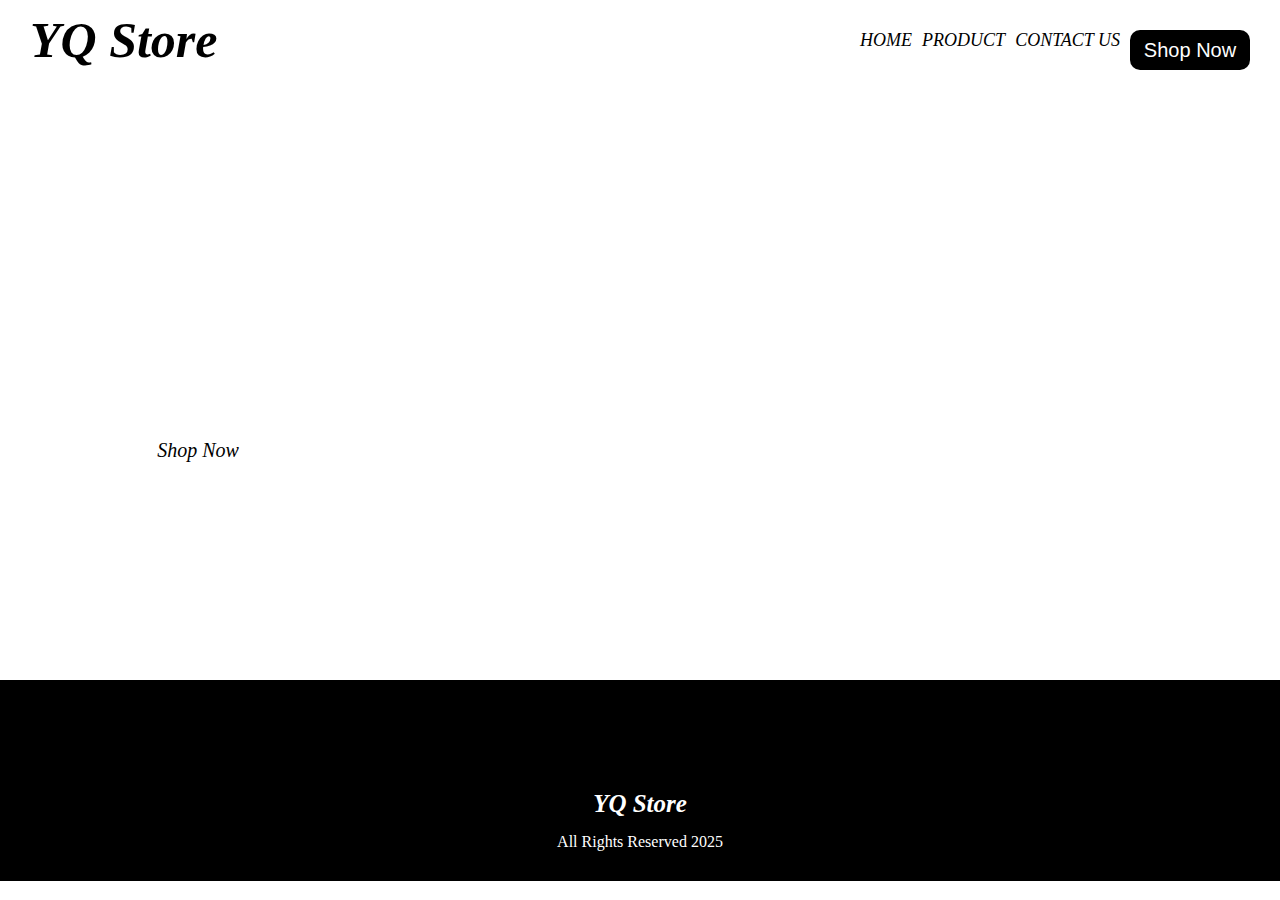
<file: index.html>
<!DOCTYPE html>
<html lang="en">
  <head>
    <meta charset="UTF-8" />
    <meta name="viewport" content="width=device-width, initial-scale=1.0" />
    <link rel="stylesheet" href="style.css" />
    <link rel="stylesheet" href="contact.html" />
    <title>Document</title>
  </head>
  <body>
    <header>
      <nav>
        <div class="yq">
          <a href="./index.html"><h1>YQ Store</h1></a>
        </div>
        <div class="ref">
          <a href="./index.html">Home</a>
          <a href="#">Product</a>
          <a href="./contact.html">Contact Us</a>
          <button>Shop Now</button>
        </div>
      </nav>
    </header>
    <main>
      <section class="hero">
        <div>
          <div>
            <h1>Welcome to YQ Store</h1>
            <p>
              Lorem ipsum dolor sit amet consectetur adipisicing elit. Delectus
              voluptatem quidem consequuntur itaque quibusdam cupiditate? Quia
              velit voluptatem sunt ullam.
            </p>
            <button>Shop Now</button>
          </div>
        </div>
      </section>
      <section class="sec">
        <div class="products">
          <div class="inner-product"></div>
        </div>
      </section>
    </main>
    <footer>
      <h2>YQ Store</h2>
      <p>All Rights Reserved 2025</p>
    </footer>
    <script src="app.js"></script>
  </body>
</html>
</file>
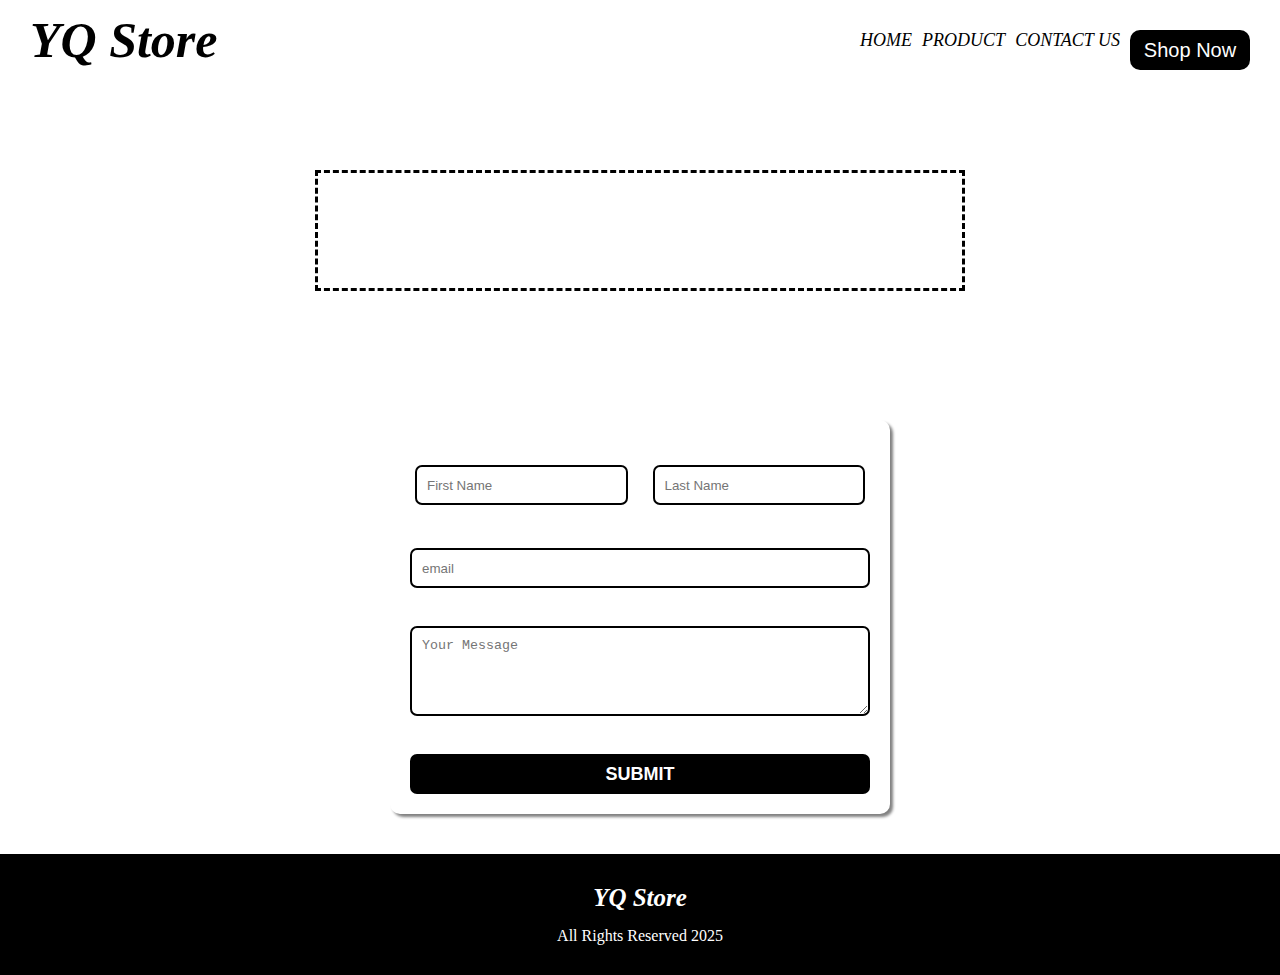
<file: contact.html>
<!DOCTYPE html>
<html lang="en">
  <head>
    <meta charset="UTF-8" />
    <meta name="viewport" content="width=device-width, initial-scale=1.0" />
    <link rel="stylesheet" href="style.css" />
    <title>Document</title>
  </head>
  <body>
    <header>
      <nav>
        <div class="yq">
          <a href="./index.html"><h1>YQ Store</h1></a>
        </div>
        <div class="ref">
          <a href="./index.html">Home</a>
          <a href="#">Product</a>
          <a href="./contact.html">Contact Us</a>
          <button>Shop Now</button>
        </div>
      </nav>
    </header>
    <main>
      <section class="contact-hero">
        <div>
          <h1>CONTACT US</h1>
        </div>
      </section>
      <section class="form-section">
        <form>
          <div class="fullname">
            <div class="valid">
              <input type="text" id="firstName" placeholder="First Name" />
              <small>error</small>
            </div>
            <div class="valid">
              <input type="text" id="lastName" placeholder="Last Name" />
              <small>error</small>
            </div>
          </div>
          <div class="valid">
            <input type="text" id="email" placeholder="email" />
            <small>error</small>
          </div>
          <div class="valid">
            <textarea
              name=""
              id="textarea"
              placeholder="Your Message"
            ></textarea>
            <small>error</small>
          </div>

          <button type="submit" id="button">SUBMIT</button>
        </form>
      </section>
    </main>
    <footer>
      <h2>YQ Store</h2>
      <p>All Rights Reserved 2025</p>
    </footer>
    <script src="contact.js"></script>
  </body>
</html>
</file>
<file: style.css>
* {
  margin: 0;
  padding: 0;
  box-sizing: border-box;
}
header {
  background-color: white;
  position: sticky;
  top: 0;
  z-index: 10;
}
nav {
  display: flex;
  align-items: center;
  justify-content: space-between;
  height: 80px;
  max-width: 1240px;
  margin: auto;
  padding: 10px;
}
nav .yq {
  font-family: cursive;
  font-size: 25px;
  font-weight: 600;
  font-style: italic;
}
nav .ref {
  display: flex;
  gap: 10px;
  align-items: center;
}
.ref a {
  text-decoration: none;
  font-size: 18px;
  font-style: italic;
  font-weight: 500;
  font-family: cursive;
  text-transform: uppercase;
  color: black;
}
.ref button {
  border: none;
  border-radius: 10px;
  background-color: black;
  color: white;
  font-size: 20px;
  width: 120px;
  height: 40px;
  cursor: pointer;
}
.hero {
  background-image: url("https://images.unsplash.com/photo-1597594839535-d7ce3ac7392a?q=80&w=2070&auto=format&fit=crop&ixlib=rb-4.0.3&ixid=M3wxMjA3fDB8MHxwaG90by1wYWdlfHx8fGVufDB8fHx8fA%3D%3D");
  background-size: cover;
  background-repeat: no-repeat;
  background-position: center;
  height: 600px;
}
.hero > div {
  width: 100%;
  height: 100%;
  display: flex;
  align-items: center;
  max-width: 1024px;
  margin: auto;
  padding: 10px;
}
.hero div div {
  color: white;
  width: 100%;
  max-width: 500px;
}
.hero h1 {
  font-size: 40px;
  font-weight: 600;
  margin-top: 10px;
}
.hero p {
  font-size: 20px;
  margin: 10px 0;
}
.hero button {
  font-family: cursive;
  font-style: italic;
  font-size: 20px;
  font-weight: 400;
  color: black;
  background-color: white;
  border: none;
  border-radius: 10px;
  height: 40px;
  width: 120px;
  margin-bottom: 15px;
  cursor: pointer;
}
footer {
  background-color: black;
  color: white;
  padding: 30px 0;
  text-align: center;
}
footer h2 {
  margin-bottom: 15px;
  font-style: italic;
  font-family: cursive;
  font-style: italic;
  font-weight: 700;
  font-size: 25px;
}
.sec {
  background-color: black;
}
.products {
  max-width: 1024px;
  margin: auto;
  padding: 10px;
}
.inner-product {
  display: flex;
  flex-direction: row;
  flex-wrap: wrap;
  align-items: center;
  padding: 30px 0;
  gap: 30px;
}
.product {
  background-color: white;
  width: 300px;
  height: 340px;
  box-shadow: 3px 3px 3px grey;
  border-radius: 10px;
  position: relative;
}
.product img {
  width: 100%;
  height: 70%;
  object-fit: cover;
  border-top-right-radius: 10px;
  border-top-left-radius: 10px;
}
.product div {
  height: 40%;
  padding: 15px;
}
.product .price {
  width: 60px;
  height: 60px;
  border-radius: 100%;
  display: flex;
  align-items: center;
  justify-content: center;
  background-color: black;
  color: white;
  font-family: cursive;
  font-style: italic;
  font-size: 12px;
  position: absolute;
  top: 10px;
  left: 10px;
}
.rate {
  margin: 3px 0;
}
.contact-hero {
  background-image: url("https://images.unsplash.com/photo-1597594839535-d7ce3ac7392a?q=80&w=2070&auto=format&fit=crop&ixlib=rb-4.0.3&ixid=M3wxMjA3fDB8MHxwaG90by1wYWdlfHx8fGVufDB8fHx8fA%3D%3D");
  background-size: cover;
  background-repeat: no-repeat;
  background-position: center;
  height: 300px;
  display: flex;
  justify-content: center;
  align-items: center;
}
/* .contact-hero div {
  max-width: 1024px;
  margin: auto 0;
  padding: 10px; */
.contact-hero h1 {
  text-align: center;
  color: white;
  font-size: 100px;
  outline: 3px dashed black;
}
.form-section {
  padding: 40px 10px;
}
form {
  border: none;
  border-radius: 10px;
  width: 100%;
  max-width: 500px;
  margin: 0 auto;
  padding: 20px;
  box-shadow: 3px 3px 3px grey;
}
input,
textarea,
button {
  display: block;
  width: 100%;
  height: 40px;
  border-radius: 7px;
  border: none;
  outline: none;
  margin-top: 20px;
}

input,
textarea {
  padding: 10px;
  border: 2px solid black;
}
/* form button{
  background-color: black;
  color: white;
  text-align: center; */

.fullname {
  display: flex;
  justify-content: space-between;
  align-items: center;
  gap: 15px;
  margin-bottom: 20px;
}
.fullname > div {
  width: 50%;
  padding: 5px;
}
textarea {
  height: 90px;
}
form button {
  background-color: black;
  color: white;
  font-weight: 600;
  font-size: 18px;
  margin-top: 20px;
}

form small {
  visibility: hidden;
  color: red;
}
.error input {
  border-color: red;
}
.success input {
  border-color: rgb(70, 241, 18);
}
.error textarea {
  border-color: red;
}
.success textarea {
  border-color: rgb(70, 241, 18);
}
.yq a {
  text-decoration: none;
  color: black;
}
</file>
